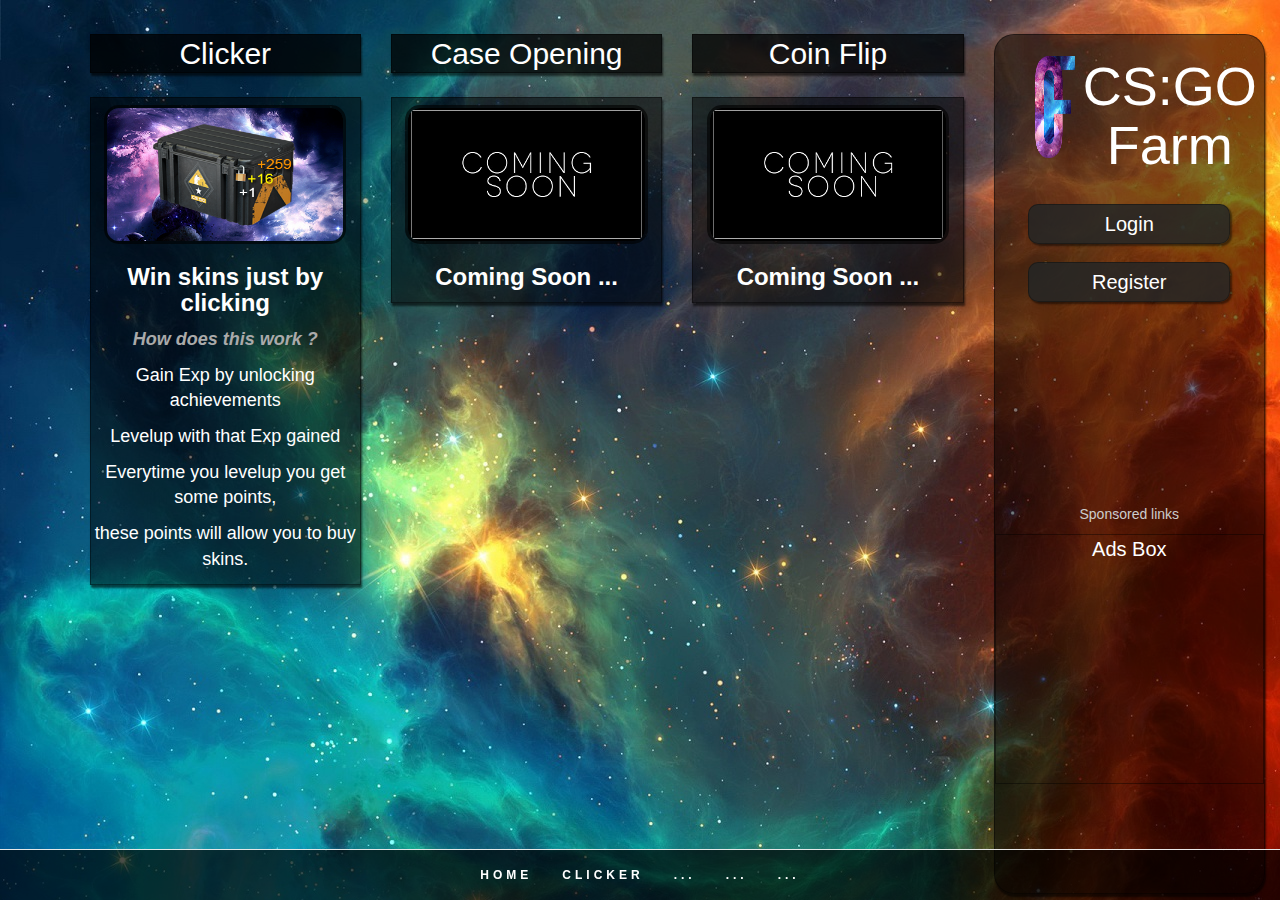
<file: index.html>
<!DOCTYPE html>
<html>
    <head>
        <meta charset="utf-8" />
            <title>CS:GO Farm</title>
        <meta name="viewport" content="width=device-width, initial-scale=1">
            <link rel="stylesheet" href="https://maxcdn.bootstrapcdn.com/bootstrap/3.3.7/css/bootstrap.min.css">
            <link rel="stylesheet" href="CSS/styleHome.css" />
    <script src="https://ajax.googleapis.com/ajax/libs/jquery/3.2.1/jquery.min.js"></script>
    <script src="https://maxcdn.bootstrapcdn.com/bootstrap/3.3.7/js/bootstrap.min.js"></script>
    <script src="JS/main.js"></script>
    </head>
    <body>

        <div class="container-fluid noSelect noCursor iCenter">
            <div class="row">

                <div id="clickerSpotInfo" class="col-md-6 col-lg-3">

                    <h1>Clicker</h1>
                    <div class="clickerSpotContent col-md-12 col-lg-12">
                        <img class="clickerImg" src="CSS/IMGS/csgoClickerMiniature.png" alt="Screenshot of the clicker game"/>
                        <div class="clickerSpotText">
                            <h3><strong>Win skins just by clicking</strong></h3>
                            <p style="color: #aaa;"><strong><em>How does this work ?</em></strong></p>
                            <p>Gain Exp by unlocking achievements</p>
                            <p>Levelup with that Exp gained</p>
                            <p>Everytime you levelup you get some points,</p>
                            <p>these points will allow you to buy skins.</p>
                        </div>
                    </div>

                </div>
                <div id="caseSpotInfo" class="col-md-6 col-lg-3">

                    <h1>Case Opening</h1>
                    <div class="caseSpotContent col-md-12 col-lg-12">
                        <img class="caseImg" src="CSS/IMGS/comingSoon.jpg" alt="caseImg">
                            <h3><strong>Coming Soon ...</strong></h3>
                            <p></p>
                            <p></p>
                            <p></p>
                            <p></p>
                            <p></p>
                    </div>

                </div>
                <div id="coinflipSpotInfo" class="col-md-6 col-lg-3">

                    <h1>Coin Flip</h1>
                    <div class="coinflipSpotContent col-md-12 col-lg-12">
                        <img class="coinflipImg" src="CSS/IMGS/comingSoon.jpg" alt="conflipImg">
                            <h3><strong>Coming Soon ...</strong></h3>
                            <p></p>
                            <p></p>
                            <p></p>
                            <p></p>
                            <p></p>
                    </div>
                </div>
                <div id="userSpot" class="col-md-6 col-lg-3">

                    <div class="userSpotContent col-md-12 col-lg-12">
                        <img class="logoImg" src="CSS/IMGS/logo3.png" alt="logoCsgoFarm"/>
                        <h1 class="titleSite" style="font-size: 54px;">CS:GO Farm</h1>
                        <a href="login.html"><button class="loginBtn" type="button">Login</button></a>
                        <a href="register.html"><button class="registerBtn" type="button">Register</button></a>
                    <!--<div class="iCenter">
                        <div class="valueBox">
                            <h1 style="padding: 0 0 7px 0;">Pseudo du joueur</h1>
                        </div>
                            <h5>(si connecté, sinon "Login et Logout")</h5>
                            <h2>Avatar du joueur</h2>
                                <div class="valueBox">
                                    <p><strong>Balance</strong></p>
                                    <input class="balanceBox" type="text" value="0" disabled>
                                </div>
                                <div class="valueBox">
                                    <p><strong>Trade link</strong></p>
                                    <input class="tradeLinkBox" type="text" value="" maxlength="100">
                                    <button class="saveTradeLinkBtn btn btn-success">Save</button>
                                </div>
                    </div>
                                <p>...</p>
                                <p>...</p>
                                <p>...</p>
                                <p>...</p>-->
                <div class="adSpotContainer">
                    <div class="adBox">
                        <p style="margin-top: 10px; color: #ccc; font-size: 14px">Sponsored links<p>
                    </div>
                            <div class="adSpot">
                                <p>Ads Box<p>
                            </div>
                </div>


        <footer class="text-center">
            <nav class="navbar navbar-default navbar-fixed-bottom">
                <div class="container">
                    <div class="navbar-header">
                        <button type="button" class="navbar-toggle" data-toggle="collapse" data-target="#myNavbar">
                             <span class="icon-bar"></span>
                             <span class="icon-bar"></span>
                             <span class="icon-bar"></span>
                        </button>
                    </div>
                    <div class="collapse navbar-collapse" id="myNavbar">
                        <ul class="nav navbar-nav">
                            <li><a href="index.html">Home</a></li>
                            <li><a href="clicker.html">Clicker</a></li>
                            <li><a href="#">...</a></li>
                            <li><a href="#">...</a></li>
                            <li><a href="#">...</a></li>
                        </ul>
                    </div>

                </div>

            </nav>

            <!-- <a href="#about">
                <span class="glyphicon glyphicon-chevron-up"></span>
            </a>
            <h5>© 2017 Udemy.com</h5> -->
        </footer>

    </body>
</html>
</file>
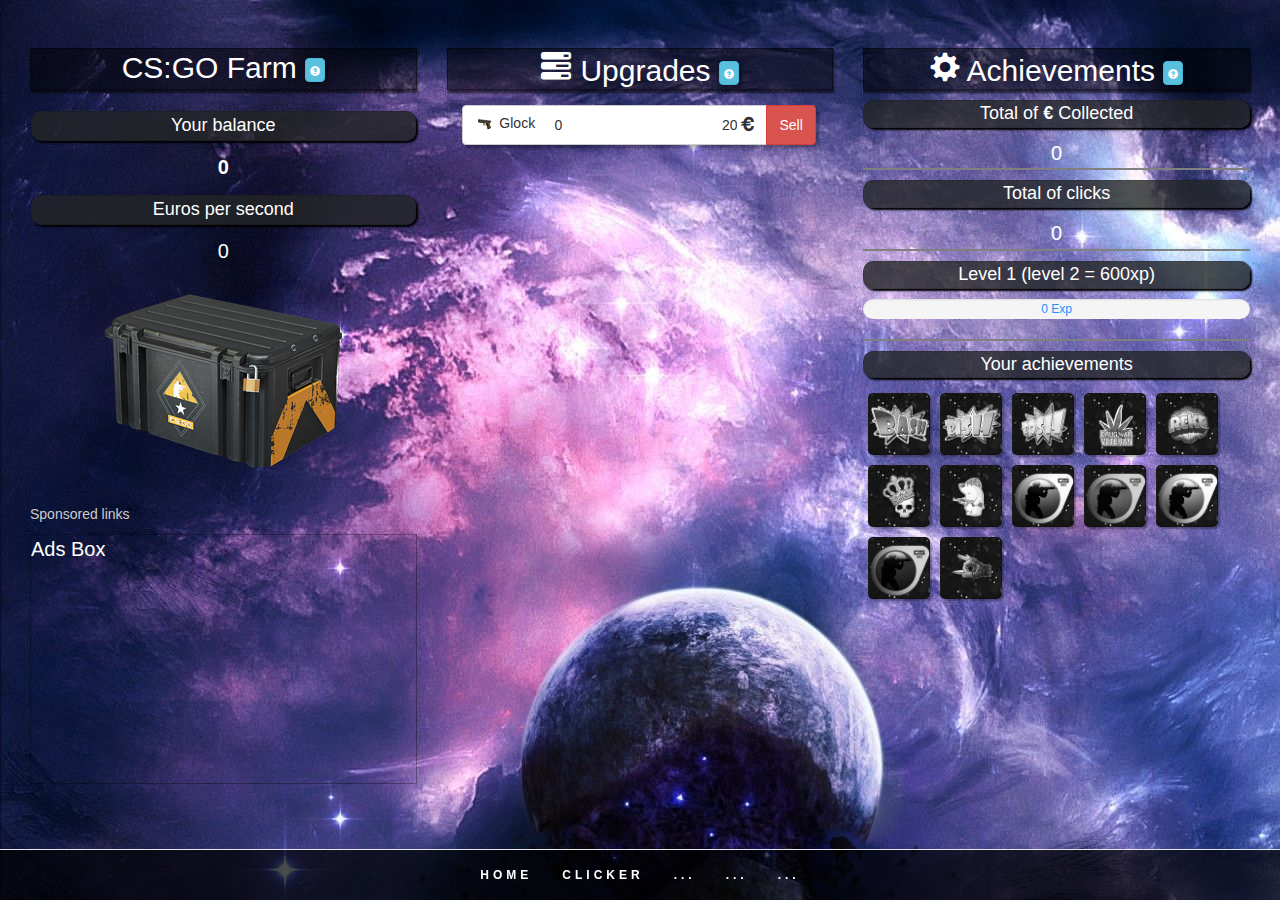
<file: clicker.html>
<!DOCTYPE html>
<html>
    <head>
        <meta charset="utf-8" />
            <title>CS:GO Farm</title>
        <meta name="viewport" content="width=device-width, initial-scale=1">
            <link rel="stylesheet" href="https://maxcdn.bootstrapcdn.com/bootstrap/3.3.7/css/bootstrap.min.css">
            <link rel="stylesheet" href="CSS/style.css" />
    <script src="https://ajax.googleapis.com/ajax/libs/jquery/3.2.1/jquery.min.js"></script>
    <script src="https://maxcdn.bootstrapcdn.com/bootstrap/3.3.7/js/bootstrap.min.js"></script>
    <script src="JS/script.js"></script>
    <script src="JS/animation.js"></script>
    </head>
    <body>

        <img class="randomPopBoost" src="CSS/IMGS/csgo/Other/1.6.ico" alt="c4-1.6" draggable="false">
        <div class="achievBanner achievement-banner">
            <div class="achievIconBanner achievement-icon">
                <span class="icon"><span class="icon-trophy"></span></span>
            </div>
            <div class="achievTextBanner achievement-text">
                <p class="achievement-notification">Achievement unlocked</p>
                <p class="achievement-name">25G &ndash; CSS Achievement Banner</p>
            </div>
        </div>
    <div class="container-fluid">
        <div class="row">
            <div class="col-sm-12 col-md-12">
                <div class="titleModals">
                <div id="myModalCase" class="modal fade" role="dialog">
                  <div class="modal-dialog modal-lg">

                    <!-- Modal content-->
                    <div class="modal-content">
                      <div class="modal-header">
                        <h2 class="modal-title">ABout CS:GO Farm</h2>
                      </div>
                      <div class="modal-body">
                        <p>Some text in the modal.</p>
                      </div>
                      <div class="modal-footer">
                          <button type="button" class="btn btn-default" data-dismiss="modal">Close</button>
                      </div>
                    </div>

                  </div>
                </div>
                <div id="myModalUpgrades" class="modal fade" role="dialog">
                  <div class="modal-dialog">

                    <!-- Modal content-->
                    <div class="modal-content">
                      <div class="modal-header">
                        <h2 class="modal-title">About Upgrades</h2>
                      </div>
                      <div class="modal-body">
                        <p><strong><u>About them:</u></strong></p>
                        <p>- Upgrades will help get more <span style="font-weight: bold;">€</span> per seconds et clicks.</p>
                        <p>- The limit for each upgrades is <span style="color: red;">15</span>.</p>
                        <p><strong><u>All Upgrades:</u></strong></p>
                        <p class="modalLeft"><u>Pistols:</u></p>
                        <p class="modalLeft">- Glock (<span style="color: #32CD32;">+1</span>/s and <span style="color: #32CD32;">+1</span>/click)</p>
                        <p class="modalLeft">- Usp-S (<span style="color: #32CD32;">+1</span>/s and <span style="color: #32CD32;">+2</span>/click)</p>
                        <p class="modalLeft">- P250 (<span style="color: #32CD32;">+1</span>/s and <span style="color: #32CD32;">+3</span>/click)</p>
                        <p class="modalLeft">- Desert-Eagle (<span style="color: #32CD32;">+1</span>/s and <span style="color: #32CD32;">+4</span>/click)</p>
                        <p class="modalLeft">- Tec-9 (<span style="color: #32CD32;">+1</span>/s and <span style="color: #32CD32;">+5</span>/click)</p>
                        <p class="modalLeft">- Five-Seven (<span style="color: #32CD32;">+1</span>/s and <span style="color: #32CD32;">+6</span>/click)</p>
                        <p><u>Assaults:</u><p>
                        <p>- Famas (<span style="color: #32CD32;">+3</span>/s and <span style="color: #32CD32;">+12</span>/click)</p>
                        <p>- Galil (<span style="color: #32CD32;">+3</span>/s and <span style="color: #32CD32;">+14</span>/click)</p>
                        <p>- M4A1-S (<span style="color: #32CD32;">+3</span>/s and <span style="color: #32CD32;">+16</span>/click)</p>
                        <p>- Scout (<span style="color: #32CD32;">+3</span>/s and <span style="color: #32CD32;">+18</span>/click)</p>
                        <p>- Ak-47 (<span style="color: #32CD32;">+3</span>/s and <span style="color: #32CD32;">+20</span>/click)</p>
                        <p>- AWP (<span style="color: #32CD32;">+3</span>/s and <span style="color: #32CD32;">+22</span>/click)</p>
                     </div>
                      <div class="modal-footer">
                        <button type="button" class="btn btn-default" data-dismiss="modal">Close</button>
                      </div>
                    </div>

                  </div>
                </div>
                <div id="myModalAchievements" class="modal fade" role="dialog">
                  <div class="modal-dialog modal-lg">

                    <!-- Modal content-->
                    <div class="modal-content">
                      <div class="modal-header">
                        <h2 class="modal-title">About Achievements</h2>
                      </div>
                      <div class="modal-body">
                        <p>Some text in the modal.</p>
                      </div>
                      <div class="modal-footer">
                        <button type="button" class="btn btn-default" data-dismiss="modal">Close</button>
                      </div>
                    </div>

                  </div>
                </div>
                <div id="myModalAntiAfk" class="modal fade" role="dialog" data-backdrop="static" data-keyboard="false">
                  <div class="modal-dialog modal-sm">

                    <!-- Modal content-->
                    <div class="modal-content">
                      <div class="modal-header">
                        <h2 class="modal-title">Are you still here ?</h2>
                      </div>
                      <div class="modal-body">
                        <p><strong>Why is this here ?</strong></p>
                        <p>This is for avoiding scripts more commonly named as cheats.</p>
                        <p>Not 100% efficient but still is quite efficient.</p>
                      </div>
                      <div class="modal-footer">
                        <button type="button" class="btn btn-default" data-dismiss="modal">Close</button>
                      </div>
                    </div>

                  </div>
                </div>
            </div>
            <div id="myModalAchivementsPop1" class="modal fade" role="dialog">
              <div class="modal-dialog modal-sm">

                <!-- Modal content-->
                <div class="modal-content">
                  <div class="modal-header">
                      <button type="button" class="close" data-dismiss="modal"><span style="color: red;">x</span></button>
                    <h2 class="modal-title">L'achievement gagné</h2>
                  </div>
                  <div class="modal-body">
                    <p>Some text in the modal.</p>
                  </div>
                  <div class="modal-footer">
                    <p style="font-size: 14px;">"Petite Phrase sympas"<p>
                  </div>
                </div>

              </div>
            </div>
        <div class="container-fluid noSelect noCursor iCenter">
            <div class="row">

                <div id="caseSpot" class="col-sm-12 col-md-6 col-lg-4">

                    <h1>CS:GO Farm <button type="button" class="btn btn-info infoBtnUpg" data-toggle="modal" data-target="#myModalCase"><span class="glyphicon glyphicon-question-sign infoIcon"></span></buttons></h1>
                        <div class="caseNumberSpot">
                            <h4 class="yourBalance">Your balance</h4>
                            <input class="caseNumber" type="text" disabled value="0">
                        </div>
                        <div class="casePerSecSpot">
                            <h4 class="yourBalanceSec">Euros per second</h4>
                            <input class="casePerSec" type="text" disabled value="0">
                        </div>
                        <!-- <div class="casePerClickSpot">
                            <h4 class="yourBalanceClick">Euros per click</h4>
                            <input class="casePerClick" type="text" disabled value="1">
                        </div>-->
                        <div id='org_div1'>
                            <img id="caseCsgoImgId" class="caseCsgoImg" src="CSS/IMGS/caseCsgo3.png" draggable="false">
                        </div>
                        <h4 class="fadingEuroOne fadingEuro"></h4>
                        <h4 class="fadingEuroTwo fadingEuro"></h4>
                        <h4 class="fadingEuroThree fadingEuro"></h4>
                        <h4 class="fadingEuroFour fadingEuro"></h4>
                        <h4 class="fadingEuroFive fadingEuro"></h4>
                        <h4 class="fadingEuroSix fadingEuro"></h4>
                        <h4 class="fadingEuroSeven fadingEuro"></h4>
                        <h4 class="fadingEuroEight fadingEuro"></h4>
                        <h4 class="fadingEuroNine fadingEuro"></h4>
                        <h4 class="fadingEuroTen fadingEuro"></h4>
                        <h4 class="fadingEuroOneOne fadingEuro"></h4>
                        <h4 class="fadingEuroOneTwo fadingEuro"></h4>
                        <h4 class="fadingEuroOneThree fadingEuro"></h4>
                        <h4 class="fadingEuroOneFour fadingEuro"></h4>

                        <p style="margin-top: 10px; color: #ccc; font-size: 14px">Sponsored links<p>
                        <div class="adSpot">
                            <p>Ads Box<p>
                        </div>

                    <!-- <img class="glowingCircle" src="CSS/IMGS/caseCsgo3.png" draggable="false"> -->
                </div>

                <div id="upgradeSpot" class="col-md-6 col-lg-4">

                    <h1><span class="glyphicon glyphicon-tasks"></span> Upgrades <button type="button" class="btn btn-info infoBtnUpg" data-toggle="modal" data-target="#myModalUpgrades"><span class="glyphicon glyphicon-question-sign infoIcon"></span></buttons></h1>
                        <!--<div class="moreUpgBtn">
                            <div class="glockMoreUpg">
                                <button type="button" class="damageBtn btn btn-basic" data-toggle="popover" title="COST" data-content="500000€" data-trigger="focus">Damage+</button>
                                <button type="button" class="recoilBtn btn btn-basic" data-toggle="popover" title="COST" data-content="1000000€" data-trigger="focus">Recoil+</button>
                                <button type="button" class="accuracyBtn btn btn-basic">Accuracy+</button>
                                <button type="button" class="statstrakBtn btn btn-basic">Statstrak</button>
                            </div>
                        </div>-->
                        <div class="btnUpgs">
                    <div class="groupBtn">

                        <div class="btn-group btnGroup" role="group">
                    <button type="button" class="btn btn-default glockBtn btnUpg"><span><img class="upgIcon" src="CSS/IMGS/csgo/Weapons/G-18/Glock-18.ico"> Glock</span>
                        <input class="clickerUpgInpt1" type="text" disabled value="0" max="15"><div class="floatRight"><input class="clickerUpgInpt2" type="text" disabled value="20"><span class="glyphicon glyphicon-euro" style="font-weight: bold;"></span></div></button>
                        <button type="button" class="btn btn-danger sell sellGlock">Sell</button>
                    </div>

                        <div class="btn-group btnGroup" role="group">
                    <button type="button" class="btn btn-default uspBtn btnUpg"><span><img class="upgIcon" src="CSS/IMGS/csgo/Weapons/Usp/USP-S.ico"> Usp-s</span>
                        <input class="clickerUpgInpt1" type="text" disabled value="0" max="15"><div class="floatRight"><input class="clickerUpgInpt2" type="text" disabled value="30"><span class="glyphicon glyphicon-euro" style="font-weight: bold;"></span></div></button>
                        <button type="button" class="btn btn-danger sell sellUsp">Sell</button>
                    </div>

                        <div class="btn-group btnGroup" role="group">
                    <button type="button" class="btn btn-default p250Btn btnUpg"><span><img class="upgIcon" src="CSS/IMGS/csgo/Weapons/P250/p250.ico"> P250</span>
                        <input class="clickerUpgInpt1" type="text" disabled value="0" max="15"><div class="floatRight"><input class="clickerUpgInpt2" type="text" disabled value="45"><span class="glyphicon glyphicon-euro" style="font-weight: bold;"></span></div></button>
                        <button type="button" class="btn btn-danger sell sellP250">Sell</button>
                    </div>

                        <div class="btn-group btnGroup" role="group">
                    <button type="button" class="btn btn-default deagBtn btnUpg"><span><img class="upgIcon" src="CSS/IMGS/csgo/Weapons/Desert_Eagle/Desert_Eagle.ico"> Deagle</span>
                        <input class="clickerUpgInpt1" type="text" disabled value="0" max="15"><div class="floatRight"><input class="clickerUpgInpt2" type="text" disabled value="68"><span class="glyphicon glyphicon-euro" style="font-weight: bold"></span></div></button>
                        <button type="button" class="btn btn-danger sell sellDeag">Sell</button>
                    </div>

                        <div class="btn-group btnGroup" role="group">
                    <button class="btn btn-default tec9Btn btnUpg"><span><img class="upgIcon" src="CSS/IMGS/csgo/Weapons/Tec-9/Tec-9.ico"> Tec-9</span>
                        <input type="button" class="clickerUpgInpt1" type="text" disabled value="0" max="15"><div class="floatRight"><input class="clickerUpgInpt2" type="text" disabled value="102"><span class="glyphicon glyphicon-euro" style="font-weight: bold"></span></div></button>
                        <button class="btn btn-danger sell sellTec9">Sell</button>
                    </div>

                        <div class="btn-group btnGroup" role="group">
                    <button class="btn btn-default fiveBtn btnUpg"><span><img class="upgIcon" src="CSS/IMGS/csgo/Weapons/Five-Seven/Five-SeveN.ico"> Five</span>
                        <input type="button" class="clickerUpgInpt1" type="text" disabled value="0" max="15"><div class="floatRight"><input class="clickerUpgInpt2" type="text" disabled value="153"><span class="glyphicon glyphicon-euro" style="font-weight: bold"></span></div></button>
                        <button class="btn btn-danger sell sellFive">Sell</button>
                    </div>

                        <div class="btn-group btnGroup" role="group">
                    <button class="btn btn-default famasBtn btnUpg"><span><img class="upgIcon" src="CSS/IMGS/csgo/Weapons/TheRest/s555fn.ico"> Famas</span>
                        <input type="button" class="clickerUpgInpt1" type="text" disabled value="0" max="10"><div class="floatRight"><input class="clickerUpgInpt2" type="text" disabled value="306"><span class="glyphicon glyphicon-euro" style="font-weight: bold"></span></div></button>
                        <button class="btn btn-danger sell sellFamas">Sell</button>
                    </div>

                        <div class="btn-group btnGroup" role="group">
                    <button class="btn btn-default galilBtn btnUpg"><span><img class="upgIcon" src="CSS/IMGS/csgo/Weapons/TheRest/s650fn.ico"> Galil</span>
                        <input type="button" class="clickerUpgInpt1" type="text" disabled value="0" max="10"><div class="floatRight"><input class="clickerUpgInpt2" type="text" disabled value="459"><span class="glyphicon glyphicon-euro" style="font-weight: bold"></span></div></button>
                        <button class="btn btn-danger sell sellGalil">Sell</button>
                    </div>

                        <div class="btn-group btnGroup" role="group">
                    <button class="btn btn-default m4Btn btnUpg"><span><img class="upgIcon" src="CSS/IMGS/csgo/Weapons/M4A1-S/M4A1-S.ico"> M4A1-S</span>
                        <input type="button" class="clickerUpgInpt1" type="text" disabled value="0" max="10"><div class="floatRight"><input class="clickerUpgInpt2" type="text" disabled value="689"><span class="glyphicon glyphicon-euro" style="font-weight: bold"></span></div></button>
                        <button class="btn btn-danger sell sellM4">Sell</button>
                    </div>

                        <div class="btn-group btnGroup" role="group">
                    <button class="btn btn-default scoutBtn btnUpg"><span><img class="upgIcon" src="CSS/IMGS/csgo/Weapons/TheRest/s200.ico"> Scout</span>
                        <input type="button" class="clickerUpgInpt1" type="text" disabled value="0" max="10"><div class="floatRight"><input class="clickerUpgInpt2" type="text" disabled value="1034"><span class="glyphicon glyphicon-euro" style="font-weight: bold"></span></div></button>
                        <button class="btn btn-danger sell sellScout">Sell</button>
                    </div>

                        <div class="btn-group btnGroup" role="group">
                    <button class="btn btn-default akBtn btnUpg"><span><img class="upgIcon" src="CSS/IMGS/csgo/Weapons/Ak/Ak_Cartel.ico"> Ak-47</span>
                        <input type="button" class="clickerUpgInpt1" type="text" disabled value="0" max="10"><div class="floatRight"><input class="clickerUpgInpt2" type="text" disabled value="1551"><span class="glyphicon glyphicon-euro" style="font-weight: bold"></span></div></button>
                        <button class="btn btn-danger sell sellAk">Sell</button>
                    </div>

                        <div class="btn-group btnGroup" role="group">
                    <button class="btn btn-default awpBtn btnUpg"><span><img class="upgIcon" src="CSS/IMGS/csgo/Weapons/Awp/Awp.ico"> AWP</span>
                            <input type="button" class="clickerUpgInpt1" type="text" disabled value="0" max="10"><div class="floatRight"><input class="clickerUpgInpt2" type="text" disabled value="2327"><span class="glyphicon glyphicon-euro" style="font-weight: bold"></span></div></button>
                            <button class="btn btn-danger sell sellAwp">Sell</button>
                        </div>
                    </div>
                </div>
            </div>

                <div id="achievementSpot" class="col-md-12 col-lg-4">

                    <h1><span class="glyphicon glyphicon-cog"></span> Achievements <button type="button" class="btn btn-info infoBtnUpg" data-toggle="modal" data-target="#myModalAchievements"><span class="glyphicon glyphicon-question-sign infoIcon"></span></buttons></h1>
                        <h4 class="yourTotal">Total of <span style="font-weight: bold;">€</span> Collected</h4>
                            <input class="euroTotal" type="text" disabled value="0">
                        <div class="divider"></div>
                            <h4 class="yourClicks">Total of clicks</h4>
                                <input class="clickTotal" type="text" disabled value="0">
                        <div class="divider"></div>
                            <h4 class="yourLevel">Level 1 (level 2 = 600xp)</h4>
                        <div class="progress">
                            <div class="progress-bar progressBar" id="progress-bar" role="progressbar" aria-valuenow="0" aria-valuemin="0" aria-valuemax="100" style="width: 0%;">
                                <span class="progressBarText" style="color: #1E90FF;">0/600 Exp</span>
                            </div>
                        </div>
                        <div class="divider"></div>
                        <h4 class="yourAchievements">Your achievements</h4>
                            <div class="iconAchievNo noBash mod-tooltip"><a data-toggle="tooltip" title="Locked"><img class="achievIcon" src="CSS/IMGS/csgo/Stickers/Bash.ico" draggable="false"></a></div>
                            <div class="iconAchiev bash mod-tooltip"><a data-toggle="tooltip" title="Gained 1 000€"><img class="achievIcon" src="CSS/IMGS/csgo/Stickers/Bash.ico" draggable="false"></a></div>
                            <div class="iconAchievNo noBish mod-tooltip"><a data-toggle="tooltip" title="Locked"><img class="achievIcon" src="CSS/IMGS/csgo/Stickers/Bish.ico" draggable="false"></a></div>
                            <div class="iconAchiev bish mod-tooltip"><a data-toggle="tooltip" title="Gained 10 000€"><img class="achievIcon" src="CSS/IMGS/csgo/Stickers/Bish.ico" draggable="false"></a></div>
                            <div class="iconAchievNo noBosh mod-tooltip"><a data-toggle="tooltip" title="Locked"><img class="achievIcon" src="CSS/IMGS/csgo/Stickers/Bosh.ico" draggable="false"></a></div>
                            <div class="iconAchiev bosh mod-tooltip"><a data-toggle="tooltip" title="Gained 100 000€"><img class="achievIcon" src="CSS/IMGS/csgo/Stickers/Bosh.ico" draggable="false"></a></div>
                            <div class="iconAchievNo noDrug mod-tooltip"><a data-toggle="tooltip" title="Locked"><img class="achievIcon" src="CSS/IMGS/csgo/Stickers/Drug.ico" draggable="false"></a></div>
                            <div class="iconAchiev drug mod-tooltip"><a data-toggle="tooltip" title="Gained 250 000€"><img class="achievIcon" src="CSS/IMGS/csgo/Stickers/Drug.ico" draggable="false"></a></div>
                            <div class="iconAchievNo noRekt mod-tooltip"><a data-toggle="tooltip" title="Locked"><img class="achievIcon" src="CSS/IMGS/csgo/Stickers/Rekt.ico" draggable="false"></a></div>
                            <div class="iconAchiev rekt mod-tooltip"><a data-toggle="tooltip" title="Gained 500 000€"><img class="achievIcon" src="CSS/IMGS/csgo/Stickers/Rekt.ico" draggable="false"></a></div>
                            <div class="iconAchievNo noSkull mod-tooltip"><a data-toggle="tooltip" title="Locked"><img class="achievIcon" src="CSS/IMGS/csgo/Stickers/Skull.ico" draggable="false"></a></div>
                            <div class="iconAchiev skull mod-tooltip"><a data-toggle="tooltip" title="Gained 1 000 000€"><img class="achievIcon" src="CSS/IMGS/csgo/Stickers/Skull.ico" draggable="false"></a></div>
                            <div class="iconAchievNo noNulu mod-tooltip"><a data-toggle="tooltip" title="Locked"><img class="achievIcon" src="CSS/IMGS/csgo/Stickers/Nulu.ico" draggable="false"></a></div>
                            <div class="iconAchiev nulu mod-tooltip"><a data-toggle="tooltip" title="10 clicks"><img class="achievIcon" src="CSS/IMGS/csgo/Stickers/Nulu.ico" draggable="false"></a></div>
                            <div class="iconAchievNo noCsgo mod-tooltip"><a data-toggle="tooltip" title="Locked"><img class="achievIcon" src="CSS/IMGS/csgo/Other/CSGO_.ico" draggable="false"></a></div>
                            <div class="iconAchiev csgo mod-tooltip"><a data-toggle="tooltip" title="500 clicks"><img class="achievIcon" src="CSS/IMGS/csgo/Other/CSGO_.ico" draggable="false"></a></div>
                            <div class="iconAchievNo noCsgoBlue mod-tooltip"><a data-toggle="tooltip" title="Locked"><img class="achievIcon" src="CSS/IMGS/csgo/Other/CSGO_Blue.ico" draggable="false"></a></div>
                            <div class="iconAchiev csgoBlue mod-tooltip"><a data-toggle="tooltip" title="1000 clicks"><img class="achievIcon" src="CSS/IMGS/csgo/Other/CSGO_Blue.ico" draggable="false"></a></div>
                            <div class="iconAchievNo noCsgoGreen mod-tooltip"><a data-toggle="tooltip" title="Locked"><img class="achievIcon" src="CSS/IMGS/csgo/Other/CSGO_Green.ico" draggable="false"></a></div>
                            <div class="iconAchiev csgoGreen mod-tooltip"><a data-toggle="tooltip" title="2500 clicks"><img class="achievIcon" src="CSS/IMGS/csgo/Other/CSGO_Green.ico" draggable="false"></a></div>
                            <div class="iconAchievNo noCsgoRed mod-tooltip"><a data-toggle="tooltip" title="Locked"><img class="achievIcon" src="CSS/IMGS/csgo/Other/CSGO_RED.ico" draggable="false"></a></div>
                            <div class="iconAchiev csgoRed mod-tooltip"><a data-toggle="tooltip" title="5000 clicks"><img class="achievIcon" src="CSS/IMGS/csgo/Other/CSGO_RED.ico" draggable="false"></a></div>
                            <div class="iconAchievNo noFlick mod-tooltip"><a data-toggle="tooltip" title="Locked"><img class="achievIcon" src="CSS/IMGS/csgo/Stickers/Flick.ico" draggable="false"></a></div>
                            <div class="iconAchiev flick mod-tooltip"><a data-toggle="tooltip" title="10 000 clicks"><img class="achievIcon" src="CSS/IMGS/csgo/Stickers/Flick.ico" draggable="false"></a></div>
                        </div>
                    </div>
                </div>

        <footer class="text-center">
            <nav class="navbar navbar-default navbar-fixed-bottom">
                <div class="container">
                    <div class="navbar-header">
                        <button type="button" class="navbar-toggle" data-toggle="collapse" data-target="#myNavbar">
                             <span class="icon-bar"></span>
                             <span class="icon-bar"></span>
                             <span class="icon-bar"></span>
                        </button>
                    </div>
                    <div class="collapse navbar-collapse" id="myNavbar">
                        <ul class="nav navbar-nav">
                            <li><a href="index.html">Home</a></li>
                            <li><a href="clicker.html">Clicker</a></li>
                            <li><a href="#">...</a></li>
                            <li><a href="#">...</a></li>
                            <li><a href="#">...</a></li>
                        </ul>
                    </div>

                </div>

            </nav>

            <!-- <a href="#about">
                <span class="glyphicon glyphicon-chevron-up"></span>
            </a>
            <h5>© 2017 Udemy.com</h5> -->
        </footer>

    </body>
</html>
</file>
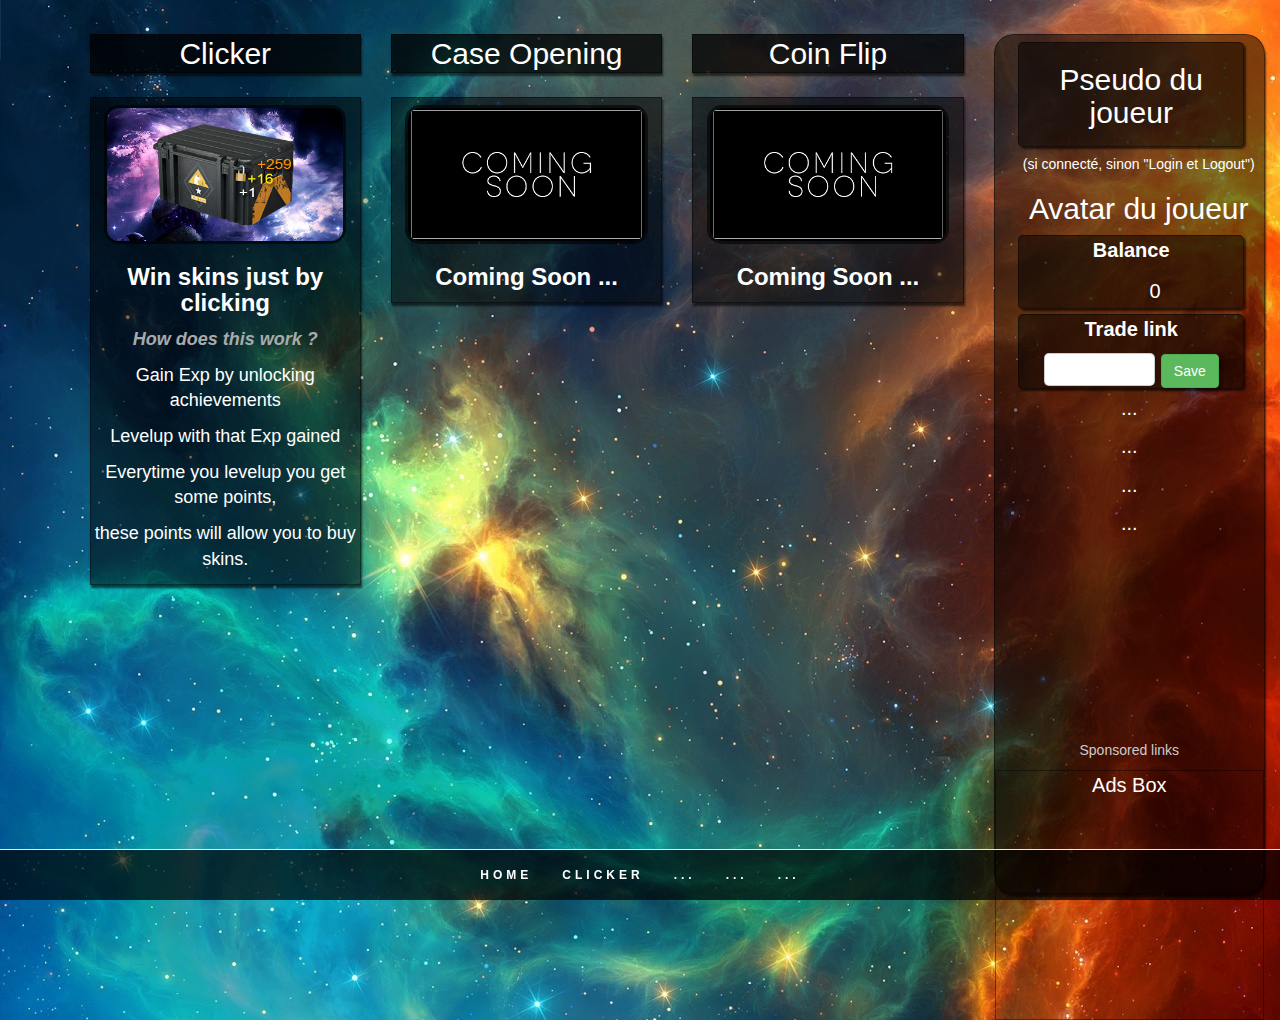
<file: member.html>
<!DOCTYPE html>
<html>
    <head>
        <meta charset="utf-8" />
            <title>CS:GO Farm</title>
        <meta name="viewport" content="width=device-width, initial-scale=1">
            <link rel="stylesheet" href="https://maxcdn.bootstrapcdn.com/bootstrap/3.3.7/css/bootstrap.min.css">
            <link rel="stylesheet" href="CSS/styleHome.css" />
    <script src="https://ajax.googleapis.com/ajax/libs/jquery/3.2.1/jquery.min.js"></script>
    <script src="https://maxcdn.bootstrapcdn.com/bootstrap/3.3.7/js/bootstrap.min.js"></script>
    <script src="JS/main.js"></script>
    </head>
    <body>

        <div class="container-fluid noSelect noCursor iCenter">
            <div class="row">

                <div id="clickerSpotInfo" class="col-md-6 col-lg-3">

                    <h1>Clicker</h1>
                    <div class="clickerSpotContent col-md-12 col-lg-12">
                        <img class="clickerImg" src="CSS/IMGS/csgoClickerMiniature.png" alt="Screenshot of the clicker game"/>
                        <div class="clickerSpotText">
                            <h3><strong>Win skins just by clicking</strong></h3>
                            <p style="color: #aaa;"><strong><em>How does this work ?</em></strong></p>
                            <p>Gain Exp by unlocking achievements</p>
                            <p>Levelup with that Exp gained</p>
                            <p>Everytime you levelup you get some points,</p>
                            <p>these points will allow you to buy skins.</p>
                        </div>
                    </div>

                </div>
                <div id="caseSpotInfo" class="col-md-6 col-lg-3">

                    <h1>Case Opening</h1>
                    <div class="caseSpotContent col-md-12 col-lg-12">
                        <img class="caseImg" src="CSS/IMGS/comingSoon.jpg" alt="caseImg">
                            <h3><strong>Coming Soon ...</strong></h3>
                            <p></p>
                            <p></p>
                            <p></p>
                            <p></p>
                            <p></p>
                    </div>

                </div>
                <div id="coinflipSpotInfo" class="col-md-6 col-lg-3">

                    <h1>Coin Flip</h1>
                    <div class="coinflipSpotContent col-md-12 col-lg-12">
                        <img class="coinflipImg" src="CSS/IMGS/comingSoon.jpg" alt="conflipImg">
                            <h3><strong>Coming Soon ...</strong></h3>
                            <p></p>
                            <p></p>
                            <p></p>
                            <p></p>
                            <p></p>
                    </div>
                </div>
                <div id="userSpot" class="col-md-6 col-lg-3">

                    <div class="userSpotContent col-md-12 col-lg-12">
                        <!--<img class="logoImg" src="CSS/IMGS/logo3.png" alt="logoCsgoFarm"/>
                        <h1 class="titleSite" style="font-size: 54px;">CS:GO Farm</h1>
                        <a href="login.html"><button class="loginBtn" type="button">Login</button></a>
                        <a href="register.html"><button class="registerBtn" type="button">Register</button></a>-->
                    <div class="iCenter">
                        <div class="valueBox">
                            <h1 style="padding: 0 0 7px 0;">Pseudo du joueur</h1>
                        </div>
                            <h5>(si connecté, sinon "Login et Logout")</h5>
                            <h2>Avatar du joueur</h2>
                                <div class="valueBox">
                                    <p><strong>Balance</strong></p>
                                    <input class="balanceBox" type="text" value="0" disabled>
                                </div>
                                <div class="valueBox">
                                    <p><strong>Trade link</strong></p>
                                    <input class="tradeLinkBox" type="text" value="" maxlength="100">
                                    <button class="saveTradeLinkBtn btn btn-success">Save</button>
                                </div>
                    </div>
                                <p>...</p>
                                <p>...</p>
                                <p>...</p>
                                <p>...</p>
                <div class="adSpotContainer">
                    <div class="adBox">
                        <p style="margin-top: 10px; color: #ccc; font-size: 14px">Sponsored links<p>
                    </div>
                            <div class="adSpot">
                                <p>Ads Box<p>
                            </div>
                </div>


        <footer class="text-center">
            <nav class="navbar navbar-default navbar-fixed-bottom">
                <div class="container">
                    <div class="navbar-header">
                        <button type="button" class="navbar-toggle" data-toggle="collapse" data-target="#myNavbar">
                             <span class="icon-bar"></span>
                             <span class="icon-bar"></span>
                             <span class="icon-bar"></span>
                        </button>
                    </div>
                    <div class="collapse navbar-collapse" id="myNavbar">
                        <ul class="nav navbar-nav">
                            <li><a href="index.html">Home</a></li>
                            <li><a href="clicker.html">Clicker</a></li>
                            <li><a href="#">...</a></li>
                            <li><a href="#">...</a></li>
                            <li><a href="#">...</a></li>
                        </ul>
                    </div>

                </div>

            </nav>

            <!-- <a href="#about">
                <span class="glyphicon glyphicon-chevron-up"></span>
            </a>
            <h5>© 2017 Udemy.com</h5> -->
        </footer>

    </body>
</html>
</file>
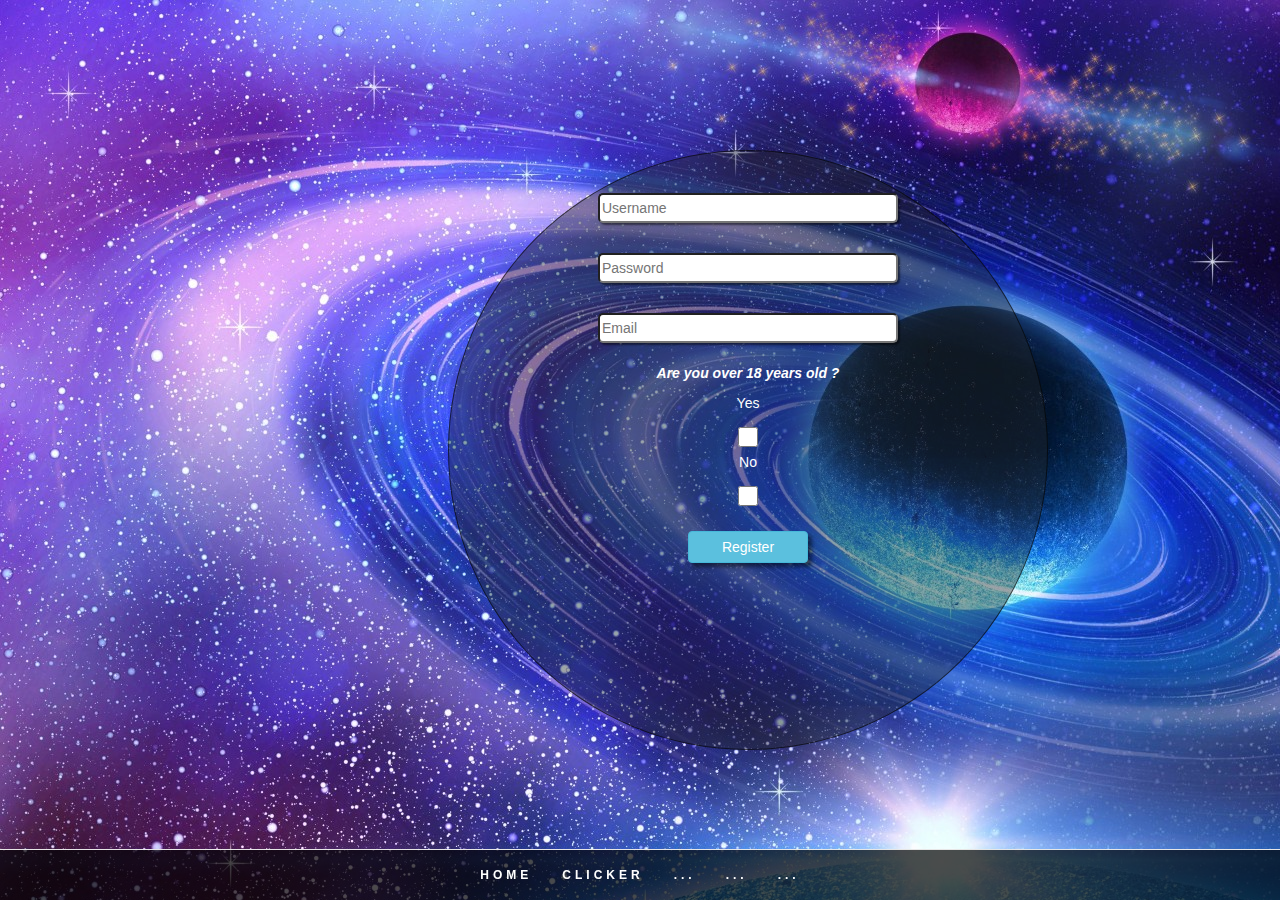
<file: register.html>
<!DOCTYPE html>
<html>
    <head>
        <meta charset="utf-8" />
            <title>CS:GO Farm</title>
        <meta name="viewport" content="width=device-width, initial-scale=1">
            <link rel="stylesheet" href="https://maxcdn.bootstrapcdn.com/bootstrap/3.3.7/css/bootstrap.min.css">
            <link rel="stylesheet" href="CSS/styleRegister.css" />
    <script src="https://ajax.googleapis.com/ajax/libs/jquery/3.2.1/jquery.min.js"></script>
    <script src="https://maxcdn.bootstrapcdn.com/bootstrap/3.3.7/js/bootstrap.min.js"></script>
    <script src="JS/scriptRegister.js"></script>
    </head>
<body>
    <div id="loginBox">
        <div class="iCenter">
                <input class="username" type="text" maxlength="50" placeholder="Username">
                <input type="text" maxlength="50" placeholder="Password"><br>
                <input type="text" maxlength="50" placeholder="Email"><br>
            <p style="color:#fff"><br/><strong><em>Are you over 18 years old ?</em></strong></p>
                <p style="color: white;">Yes</p>
                <input class="checkEighteenYes" type="checkbox" maxlength="50">
                <p style="color: white;">No</p>
                <input class="checkEighteenNo" type="checkbox" maxlength="50"><br>
            <button class="submitBtn btn btn-info" type="submit">Register</button>
        </div>   
    </div>
    <footer class="text-center">
            <nav class="navbar navbar-default navbar-fixed-bottom">
                <div class="container">
                    <div class="navbar-header">
                        <button type="button" class="navbar-toggle" data-toggle="collapse" data-target="#myNavbar">
                             <span class="icon-bar"></span>
                             <span class="icon-bar"></span>
                             <span class="icon-bar"></span>
                        </button>
                    </div>
                    <div class="collapse navbar-collapse" id="myNavbar">
                        <ul class="nav navbar-nav">
                            <li><a href="index.html">Home</a></li>
                            <li><a href="clicker.html">Clicker</a></li>
                            <li><a href="#">...</a></li>
                            <li><a href="#">...</a></li>
                            <li><a href="#">...</a></li>
                        </ul>
                    </div>

                </div>

            </nav>

        </footer>
</body>
</html>
</file>
<file: CSS/styleHome.css>
/* GENERAL */
body
{
    background: url("IMGS/progressBarImg2.jpg");
    /*font-style:*/
    font-size: 20px;
    color: white;
}
#org_div1
{
    height: auto;
    z-index: 1;
    text-align: center;
}
.iCenter
{
    width: 100%;
    padding-left: 7%;
}
div .row
{
    margin-top: 14px;
}
.noSelect
{
    -webkit-touch-callout: none;
    -webkit-user-select: none;
    -webkit-user-drag: none;
    -khtml-user-select: none;
    -moz-user-select: none;
    -ms-user-select: none;
    user-select: none;
}
.noCursor
{
    cursor: default;
}
@-webkit-keyframes rotate {
  from {
    -webkit-transform: rotate(0deg);
  }
  to {
    -webkit-transform: rotate(360deg);
  }
}
.floatRight
{
    float: right;
}
.floatLeft
{
    float: left;
}
.infoBtnUpg
{
    padding: 1px 4px 1px 4px;
}
.infoIcon
{
    font-size: 10px;
}
h1
{
    font-size: 30px;
    font-style: bold;
}
button
{
    box-shadow: 3px 3px 3px rgba(0, 0, 0, 0.3);
}
.clickerUpgInpt1:hover, .clickerUpgInpt2:hover
{
    cursor: pointer;
}
.modalLeft
{
    text-align: left;
}
.modalRight
{
    text-align: right;
}
.titleModals .modal-content
{
    background: url("IMGS/popUpBackground3.jpg");
    /*z-index: 1;
    position:absolute;
    border: 1px solid rgba(0, 0, 0, 0.8);
    border-radius: 10px;
    box-shadow: 5px 5px 5px black;
    background: url("IMGS/popUpBackgroundResized.jpg");
    text-align: center;
    width: 1280px;
    height: 750px;
    margin-left: 315px;
    margin-top: 85px;*/
}
#myModalAchivementsPop1 .modal-content
{
    background: url("IMGS/achievementBackground.jpg")
}
::-webkit-scrollbar {
    width: 0px;
}
/* FOOTER */

.navbar
{
    background: rgba(0,0,0, 0.7);
    font-size: 12px;
    letter-spacing: 4px;
    text-transform: uppercase;
    font-weight: bold;
}
.navbar .navbar-nav
{
    display: inline-block;
    float: none;
    vertical-align: top;
}
.navbar .navbar-collapse
{
    text-align: center;
}
.navbar li a
{
    color: #fff !important;
}
.navbar-nav li a:hover, .navbar-nav li.active a
{
    color: black !important;
    background-color: #fff !important;
}
.navbar-default .navbar-toggle
{
    border-style: none;
}
.icon-bar
{
    background-color: #fff !important;
}
#clickerSpotInfo h1, #coinflipSpotInfo h1, #caseSpotInfo h1
{
    border: 1px solid rgba(0, 0, 0, 0.4);
    box-shadow: 1px 3px 2px rgba(0, 0, 0, 0.6);
    text-align: center;
    width: 100%;
    height: auto;
    padding: 2px 0px 2px 0px;
    background-color: rgba(0, 0, 0, 0.75);
}
#userSpot .userSpotContent
{
    border: 1px solid rgba(0, 0, 0, 0.4);
    box-shadow: 1px 3px 2px rgba(0, 0, 0, 0.6);
    text-align: center;
    width: 100%;
    padding: 2px 0px 2px 0px;
    background-color: rgba(0, 0, 0, 0.50);
    border-radius: 20px;
    height: 43em;
}
#userSpot .adSpot
{
    border: 1px solid rgba(0, 0, 0, 0.4);
    height: 250px;
    width: 100%;
}
#userSpot .adBox
{
    width: 100%;
    text-align: center;
}
#userSpot .adSpotContainer
{
    /*margin-top: 0%; If connected*/
    margin-top: 75%; /*If not connected*/
}
#userSpot
{
    margin-top: 20px;
}
.logoImg
{
    /*border: 2px solid rgba(0, 0, 0, 0.5);*/
    margin-top: 5px;
    width: 15% !important;
    height: 12% !important;
    float: left;
    margin-left: 15%;
    margin-top: 7%;
}
.loginBtn, .registerBtn
{
    width: 75%;
    height: 40px;
    margin-top: 18px;
    color: white;
    background: rgba(35, 38, 38, 0.85);
    border: 1px solid rgba(0, 0, 0, 0.3);
    box-shadow: 2px 2px 2px rgba(0, 0, 0, 0.5);
    border-radius: 10px;
}
.clickerSpotContent, .caseSpotContent, .coinflipSpotContent
{
    border: 1px solid rgba(0, 0, 0, 0.4);
    box-shadow: 1px 3px 2px rgba(0, 0, 0, 0.6);
    text-align: center;
    width: 100%;
    margin-top: 5%;
    padding: 2px 0px 2px 0px;
    background-color: rgba(0, 0, 0, 0.5);
}
.tradeLinkBox
{
    border: 1px solid rgba(0,0,0,0.2);
    box-shadow: 2px 2px 2px rgba(0, 0, 0, 0.0);
    border-radius: 5px;
    background: white;
    margin-bottom: 2px;
    width: 50%;
}
.balanceBox
{
    border: 1px solid rgba(0,0,0,0.0);
    box-shadow: 2px 2px 2px rgba(0, 0, 0, 0.0);
    border-radius: 5px;
    background: rgba(0,0,0,0.0);
    width: auto;
    text-align: center;
}
.valueBox
{
    border: 1px solid rgba(0,0,0,0.4);
    box-shadow: 2px 2px 2px rgba(0, 0, 0, 0.6);
    border-radius: 5px;
    background: rgba(0, 0, 0, 0.50);
    margin: 5px 5px;
    width: 90%;
}
#clickerSpotInfo .clickerSpotText
{
    margin-top: 10px;
}
#clickerSpotInfo .clickerSpotText p
{
    font-size: 18px;
}
.clickerImg, .caseImg, .coinflipImg
{
    border: 3px solid rgba(0, 0, 0, 0.6);
    border-radius: 15px;
    margin-top: 5px;
    width: 90% !important;
    height: 90% !important;
}
</file>
<file: CSS/style.css>
/* GENERAL */
body
{
    background: url("IMGS/progressBarImg3.jpg");
    /*font-style:*/
    font-size: 20px;
    color: white;
}
#org_div1
{
    height: auto;
    z-index: 1;
    text-align: center;
}
.iCenter
{
    margin: auto;
}
div .row
{
    margin-top: 14px;
}
.noSelect
{
    -webkit-touch-callout: none;
    -webkit-user-select: none;
    -webkit-user-drag: none;
    -khtml-user-select: none;
    -moz-user-select: none;
    -ms-user-select: none;
    user-select: none;
}
.noCursor
{
    cursor: default;
}
@-webkit-keyframes rotate {
  from {
    -webkit-transform: rotate(0deg);
  }
  to {
    -webkit-transform: rotate(360deg);
  }
}
.floatRight
{
    float: right;
}
.floatLeft
{
    float: left;
}
.infoBtnUpg
{
    padding: 1px 4px 1px 4px;
}
.infoIcon
{
    font-size: 10px;
}
h1
{
    font-size: 30px;
    font-style: bold;
}
button
{
    box-shadow: 3px 3px 3px rgba(0, 0, 0, 0.3);
}
.clickerUpgInpt1:hover, .clickerUpgInpt2:hover
{
    cursor: pointer;
}
.modalLeft
{
    text-align: left;
}
.modalRight
{
    text-align: right;
}
.titleModals .modal-content
{
    background: url("IMGS/popUpBackground3.jpg");
    /*z-index: 1;
    position:absolute;
    border: 1px solid rgba(0, 0, 0, 0.8);
    border-radius: 10px;
    box-shadow: 5px 5px 5px black;
    background: url("IMGS/popUpBackgroundResized.jpg");
    text-align: center;
    width: 1280px;
    height: 750px;
    margin-left: 315px;
    margin-top: 85px;*/
}
#myModalAchivementsPop1 .modal-content
{
    background: url("IMGS/achievementBackground.jpg")
}
::-webkit-scrollbar {
    width: 0px;
}
/* FOOTER */

.navbar
{
    background: rgba(0,0,0, 0.7);
    font-size: 12px;
    letter-spacing: 4px;
    text-transform: uppercase;
    font-weight: bold;
}
.navbar .navbar-nav
{
    display: inline-block;
    float: none;
    vertical-align: top;
}
.navbar .navbar-collapse
{
    text-align: center;
}
.navbar li a
{
    color: #fff !important;
}
.navbar-nav li a:hover, .navbar-nav li.active a
{
    color: black !important;
    background-color: #fff !important;
}
.navbar-default .navbar-toggle
{
    border-style: none;
}
.icon-bar
{
    background-color: #fff !important;
}

/*footer
{
    background: #333;
    padding: 20px 0 40px;
}
footer .glyphicon
{
    font-size:  25px;
    margin: 20px;
    color: #50C0E0;
    height: 30px;
}
footer .glyphicon:hover
{
    font-size:  27px;
}
footer h5
{
    color: #fff;
    font-weight: normal;
}*/
.randomPopBoost
{
    position: absolute;
    height: 20px !important;
    width: 40px !important;
}
/* COOKIE SPOT */

#caseSpot
{
    height: 821px;
    overflow-y: auto;
    overflow-x: hidden;
    /*scrollbar-3dlight-color:gold;
    scrollbar-arrow-color:blue;
    scrollbar-base-color:;
    scrollbar-darkshadow-color:blue;
    scrollbar-face-color:;
    scrollbar-highlight-color:;
    scrollbar-shadow-color:*/
}
#caseSpot .caseCsgoImg
{
    margin: 14px 0px;
    border: 0px solid black;
    border-radius: 25%;
    cursor: pointer;
    transition: all .2s ease-in-out;
}
#caseSpot .caseCsgoImg:hover
{
    transform: scale(1.05);
}
#caseSpot .caseCsgoImg:active
{
    transform: scale(0.95);
}
#caseSpot .fadingEuroOne, .fadingEuroTwo, .fadingEuroThree, .fadingEuroFour, .fadingEuroFive, .fadingEuroSix, .fadingEuroSeven
{
    color: white;
    position: absolute;
    margin-left: 46%;
    top: 340px;
    z-index: 1;
    cursor: pointer;
}
#caseSpot .fadingEuroEight, .fadingEuroNine, .fadingEuroTen, .fadingEuroOneOne, .fadingEuroOneTwo, .fadingEuroOneThree, .fadingEuroOneFour
{
    color: white;
    position: absolute;
    margin-left: 46%;
    top: 340px;
    z-index: 1;
    cursor: pointer;
}
/*.glowingCircle
{
    z-index: 1;
    -webkit-animation-name: rotate;
    -webkit-animation-duration: 4s;
    -webkit-animation-iteration-count: 1;
    -webkit-animation-timing-function: linear;
}*/
#caseSpot h1
{
    border: 1px solid rgba(0, 0, 0, 0.4);
    box-shadow: 1px 3px 2px rgba(0, 0, 0, 0.6);
    text-align: center;
    width: 100%;
    height: 42px;
    padding: 2px 0px 2px 0px;
    background-color: rgba(0, 0, 0, 0.5);
}
#caseSpot .caseNumberSpot, .casePerSecSpot, .casePerClickSpot
{
    background-color: rgba(0, 0, 0, 0.0);
    border: 1px solid rgba(0, 0, 0, 0.0);
    display: block;
    width: 100%;
    text-align: center;
}
#caseSpot .yourBalance, .yourBalanceSec, .yourBalanceClick
{
    background: #232626;
    border: 1px solid rgba(0, 0, 0, 0.1);
    border-radius: 10px;
    padding: 4px 0px 4px 0px;
    text-align: center;
    width: 100%;
    box-shadow: 2px 2px 2px black;
    background: rgba(35, 38, 38, 0.8);
}
#caseSpot .caseNumber
{
    background-color: rgba(0, 0, 0, 0.0);
    border: 1px solid rgba(0, 0, 0, 0.0);
    width: 100%;
    text-align: center;
    font-weight: bold;
    color: white;
}
/*#caseSpot .casePerSecSpot
{
    background-color: rgba(0, 0, 0, 0.0);
    border: 1px solid rgba(0, 0, 0, 0.0);
}*/
#caseSpot .casePerSec
{
    background-color: rgba(0, 0, 0, 0.0);
    border: 1px solid rgba(0, 0, 0, 0.0);
    width: 100%;
    text-align: center;
    color: white;
}
/*#caseSpot .casePerClickSpot
{
    background-color: rgba(0, 0, 0, 0.0);
    border: 1px solid rgba(0, 0, 0, 0.0);
}*/
#caseSpot .casePerClick
{
    background-color: rgba(0, 0, 0, 0.0);
    border: 1px solid rgba(0, 0, 0, 0.0);
    width: 180px;
    text-align: center;
    color: black;
}
#caseSpot .adSpot
{
    border: 1px solid rgba(0, 0, 0, 0.3);
    height: 250px;
}

/* achievement SPOT */
* {
  -webkit-box-sizing: border-box;
  -moz-box-sizing: border-box;
  box-sizing: border-box;
}
@media screen and (min-width: 1281px) {
    .achievement-banner {
      opacity: 0;
      font-size: 350%;
      width: 10em;
    	color: #efefef;
    	background: url("IMGS/achievementBackground.jpg");
    	border-radius: 10em;
    	position: absolute;
      padding: .125em;
      min-height: 1.5em;
      overflow: hidden;
      z-index: 1;
      margin-left: 32%;
      bottom: 6%;
    }
}
@media screen and (min-width: 736px) and (max-width: 1280px) {
    .achievement-banner {
      opacity: 0;
      font-size: 350%;
      width: 10em;
    	color: #efefef;
    	background: url("IMGS/achievementBackground.jpg");
    	border-radius: 10em;
    	position: absolute;
      padding: .125em;
      min-height: 1.5em;
      overflow: hidden;
      z-index: 1;
      margin-left: 22%;
      bottom: 9.5%;
    }
}
@media screen and (min-width: 402px) and (max-width: 735px) {
    .achievement-banner {
      opacity: 0;
      font-size: 200%;
      width: auto;
    	color: #efefef;
    	background: url("IMGS/achievementBackground.jpg");
    	border-radius: 10em;
    	position: absolute;
      padding: .125em;
      min-height: 1.5em;
      overflow: hidden;
      z-index: 1;
    }
}
/*.achievement-banner {
  opacity: 0;
  font-size: 350%;
  width: 10em;
	color: #efefef;
	background: url("IMGS/achievementBackground.jpg");
	border-radius: 10em;
	position: absolute;
  padding: .125em;
  min-height: 1.5em;
  overflow: hidden;
  z-index: 1;
  box-shadow: 3px 3px 3px rgba(0, 0, 0, 0.7);
}*/
.achievement-banner .achievement-icon {
	border-radius: 10em;
	position: relative;
  background: #000;
  border: .125em solid #F5C4C3;
	border-top-color: #9668f4;
  height: 1.25em;
  width: 1.25em;
  -webkit-transform: rotate(-45deg);
  -moz-transform: rotate(-45deg);
  transform: rotate(-45deg);
  z-index: 100;
}
.achievement-banner .achievement-icon .icon {
  display: block;
  border-radius: 10em;
  border: 4px solid #000;
  text-align: center;
  position: absolute;
  top: 0;
  left: 0;
  width: 1em;
  height: 1em;
  line-height: 1;
  z-index: 1000;
  -webkit-transform: rotate(45deg);
  -moz-transform: rotate(45deg);
  transform: rotate(45deg);
}
.achievement-banner .achievement-icon .icon .icon-trophy {
  font-size: 75%;
  line-height: 1;
  position: relative;
  top: -.125em;
}
.achievement-banner .achievement-text {
	font-family: "Trebuchet MS";
  text-shadow: 0 2px 0 #000;
  position: absolute;
  top: .5em;
  left: 4em;
  font-size: 50%;
  line-height: 1;
  width: 400%;
}
.achievement-banner .achievement-notification {
  margin: 0;
}
.achievement-banner .achievement-name {
  margin: 0;
  padding-top: 5px;
  font-size: 70%;
  color: #ccc;
}

/* Generated content */
.achievement-banner .achievement-icon:before,
.achievement-banner .achievement-icon:after,
.achievement-banner .achievement-icon .icon:before,
.achievement-banner .achievement-icon .icon:after {
	content: "";
	display: block;
	position: absolute;
}

.achievement-banner .achievement-icon:before{
  border-radius: 12em;
  z-index: -100;
  background: transparent;
  border: 4px solid #000;
  top: -.175em;
  left: -.175em;
  right: -.175em;
  bottom: -.175em;
  -webkit-transform: rotate(45deg);
  -moz-transform: rotate(45deg);
  transform: rotate(45deg);
}
/* Bars */
.achievement-banner .achievement-icon .icon:before,
.achievement-banner .achievement-icon .icon:after {
  width: 150%;
  height: .125em;
  background: #000;
  border-radius: .05em;
  z-index: -10;
  top: 42.5%;
  left: -25%;
}

.achievement-banner .achievement-icon .icon:before {
  -webkit-transform: rotate(90deg);
  -moz-transform: rotate(90deg);
  transform: rotate(90deg);
}

/* Animations */

/* open-close-banner */
@-webkit-keyframes open-close-banner {
  0% {width: 1.5em; opacity: 0;}
  2% {width: 1.5em; opacity: 1;}
  8% {width: 10em;}
  80% {width: 10em;}
  90% {width: 1.5em; opacity: 1;
    -webkit-transform: rotate(0deg);
  }
  98% {
    width: 1.5em;
    -webkit-transform: rotate(720deg);
  }
  100% {width: 1.5em; opacity: 0;}
}
@-moz-keyframes open-close-banner {
  0% {width: 1.5em; opacity: 0;}
  2% {width: 1.5em; opacity: 1;}
  8% {width: 10em;}
  80% {width: 10em;}
  90% {
    width: 1.5em;
    opacity: 1;
    -moz-transform: rotate(0deg);
  }
  98% {
    width: 1.5em;
    -moz-transform: rotate(720deg);
  }
  100% {width: 1.5em; opacity: 0;}
}
@keyframes open-close-banner {
  0% {width: 1.5em; opacity: 0;}
  2% {width: 1.5em; opacity: 1;}
  8% {width: 10em;}
  80% {width: 10em;}
  90% {
    width: 1.5em;
    opacity: 1;
    transform: rotate(0deg);
  }
  98% {
    width: 1.5em;
    transform: rotate(720deg);
  }
  100% {width: 1.5em; opacity: 0;}
}

/* border-top-pulse */
@-webkit-keyframes border-top-pulse {
  0% {border-top-color: #9668f4;}
  40% {border-top-color: #ffffff;}
  80% {border-top-color: #9668f4;}
  100% {border-top-color: #9668f4;}
}
@-moz-keyframes border-top-pulse {
  0% {border-top-color: #9668f4;}
  40% {border-top-color: #ffffff;}
  80% {border-top-color: #9668f4;}
  100% {border-top-color: #9668f4;}
}
@keyframes border-top-pulse {
  0% {border-top-color: #9668f4;}
  40% {border-top-color: #ffffff;}
  80% {border-top-color: #9668f4;}
  100% {border-top-color: #9668f4;}
}
/*#9668f4, #6270ef*//*#F5C4C3*/
@-webkit-keyframes fade-in-text {
  0% {opacity: 0;}
  80% {opacity: 0;}
  100% {opacity: 1;}
}
@-moz-keyframes fade-in-text {
  0% {opacity: 0;}
  80% {opacity: 0;}
  100% {opacity: 1;}
}
@keyframes fade-in-text {
  0% {opacity: 0;}
  80% {opacity: 0;}
  100% {opacity: 1;}
}
.achievement-banner {
  -webkit-animation: open-close-banner 5s 1;
  -moz-animation: open-close-banner 5s 1;
  animation: open-close-banner 5s 1;
}

.achievement-banner .achievement-icon {
  /* Make border-top pulse. */
  -webkit-animation: border-top-pulse 1.25s 2;
  -moz-animation: border-top-pulse 1.25s 2;
  animation: border-top-pulse 1.25s 2;
}
/* fade-in-text */
.achievement-banner .achievement-text {
  -webkit-animation: fade-in-text .5s 1;
  -moz-animation: fade-in-text .5s 1;
  animation: fade-in-text .5s 1;
}
#achievementSpot
{
    height: 821px;
    overflow-y: auto;
    overflow-x: hidden;
}
#achievementSpot h1
{
    border: 1px solid rgba(0, 0, 0, 0.4);
    box-shadow: 1px 3px 2px rgba(0, 0, 0, 0.6);
    text-align: center;
    width: 100%;
    height: 42px;
    padding: 2px 0px 2px 0px;
    background-color: rgba(0, 0, 0, 0.5);
}
.iconAchiev {
  float: left;
  width: 62px;
  height: 62px;
  margin: 5px;
  border: 1px solid rgba(0, 0, 0, 0.2);
  box-shadow: 2px 2px 2px rgba(0, 0, 0, 0.3);
  background: url("IMGS/achievementBackground.jpg");
  border-radius: 5px;
}
.iconAchievNo {
  float: left;
  width: 62px;
  height: 62px;
  margin: 5px;
  border: 1px solid rgba(0, 0, 0, 0.2);
  box-shadow: 2px 2px 2px rgba(0, 0, 0, 0.3);
  background: url("IMGS/achievementBackground.jpg");
  filter: grayscale(100%);
  border-radius: 5px;
}
.iconAchiev:hover, .iconAchievNo:hover
{
    cursor: pointer;
}
#achievementSpot .achievIcon
{
    height: 62px !important;
    width: 62px !important;
}
#achievementSpot .progressBar
{
    background: url("IMGS/progressBarImg2.jpg")no-repeat;
}
.progress {
    position: relative;
    margin-top: 5px;
    border-radius: 10px !important;
}
.progress .progressBarText {
    position: absolute;
    display: block;
    width: 100%;
    color: black;
}
.mod-tooltip + .tooltip > .tooltip-inner
{
    /* à modifier si envie */
    /*background: url(""); */
}
.mod-tooltip + .tooltip > .tooltip-arrow
{
    border-bottom-color:#f00;
}
.euroTotal, .clickTotal
{
    display: block;
    width: 100%;
    border: 0px solid black;
    text-align: center;
    color: white;
    border-radius: 10px;
    background-color: rgba(0, 0, 0, 0.0);
}
.yourLevel, .yourTotal, .yourAchievements, .yourClicks
{
    padding: 3px 0px 3px 0px;
    text-align: center;
    border: 1px solid rgba(0, 0, 0, 0.1);
    border-radius: 10px;
    box-shadow: 2px 2px 2px black;
    background: rgba(35, 38, 38, 0.8);
}
.divider
{
    width: 100%;
    height: 2px;
    background: #808080;
    margin: 0 auto;
}
/* UPGRADE SPOT */
#upgradeSpot
{
    text-align: center;
    height: 821px;
    overflow-y: auto;
    overflow-x: hidden;
}
#upgradeSpot h1
{
    border: 1px solid rgba(0, 0, 0, 0.4);
    box-shadow: 1px 3px 2px rgba(0, 0, 0, 0.6);
    text-align: center;
    width: 100%;
    height: 42px;
    padding: 2px 0px 2px 0px;
    background-color: rgba(0, 0, 0, 0.5);
}
#upgradeSpot .btnUpgs
{
    width: 100%;
}
#upgradeSpot .btnGroup
{
    width: 355px;
}
#upgradeSpot .sell
{
    margin-top: 5px;
    height: 40px;
}
#upgradeSpot .groupBtn
{
    margin-left: 0px;
}
#upgradeSpot .btnUpg
{
    /*margin-right: 350px;*/
    width: 305px;
    text-align: left;
    height: 40px;
    margin-top: 5px;
    position: relative;
}
#upgradeSpot .upgIcon
{
    height: 20px !important;
    width: 20px !important;
}
#upgradeSpot .clickerUpgInpt1
{
    width: 30px;
    text-align: right;
    background-color: rgba(0, 0, 0, 0.0);
    border: 1px solid rgba(0, 0, 0, 0.0);
    position: absolute;
}
#upgradeSpot .clickerUpgInpt2
{
    width: 120px;
    text-align: right;
    background-color: rgba(0, 0, 0, 0.0);
    border: 1px solid rgba(0, 0, 0, 0.0);
    margin-left: 0px;
}
#upgradeSpot .moreUpgBtn
{
    color: #aaa !important;
    margin-left: 10px;
}
</file>
<file: CSS/styleRegister.css>
body{
    background: url(IMGS/progressBarImg4.jpg);
}
@media screen and (min-width: 762px)
{
	#loginBox
	{
		border: 1px solid rgba(0,0,0,0.6);
		background: rgba(35,38,38,0.4);
		border-radius: 50%;
		height: 600px;
		width: 600px !important;
		margin-top: 150px;
		margin-left: 35%;
		text-align: center;
	}
	input
	{
		background-color: #fff;
		border-radius: 7px;
		box-shadow: 4px 4px 4px rgba(0,0,0,0.5);
		width: 300px;
		height: 40px;
		margin-top: 5%;
	}
}
@media screen and (min-width: 762px) and (max-width: 1200px)
{
	#loginBox
	{
		border: 1px solid rgba(0,0,0,0.6);
		background: rgba(35,38,38,0.4);
		border-radius: 50%;
		height: 600px;
		width: 600px !important;
		margin-top: 100px;
		margin-left: 30%;
		text-align: center;
	}
	input
	{
		background-color: #fff;
		border-radius: 7px;
		box-shadow: 4px 4px 4px rgba(0,0,0,0.5);
		width: 300px;
		height: 40px;
		margin-top: 5%;
	}
}
#loginBox
{
    border: 1px solid rgba(0,0,0,0.6);
    background: rgba(35,38,38,0.4);
    height: 600px;
    width: 402px;
    text-align: center;
}
input
{
    background-color: #fff;
    border-radius: 5px;
    box-shadow: 2px 2px 2px rgba(0,0,0,0.5);
    width: 300px;
    height: 30px;
    margin-top: 5%;
}
h2
{
    color: white;
}
.username
{
	margin-top: 7%;
}
.submitBtn
{
	margin-top: 20px;
	width: 120px;
	padding: 5px 5px 5px 5px;
	box-shadow: 4px 4px 4px rgba(0,0,0,0.5);
}
.titre
	{
		color: white;
		font-size: 500%;
		margin-left: 10px !important;
		margin-top: 110px !important;
	}
.navbar
{
    background: rgba(0,0,0, 0.7);
    font-size: 12px;
    letter-spacing: 4px;
    text-transform: uppercase;
    font-weight: bold;
}
.navbar .navbar-nav
{
    display: inline-block;
    float: none;
    vertical-align: top;
}
.navbar .navbar-collapse
{
    text-align: center;
}
.navbar li a
{
    color: #fff !important;
}
.navbar-nav li a:hover, .navbar-nav li.active a
{
    color: black !important;
    background-color: #fff !important;
}
.navbar-default .navbar-toggle
{
    border-style: none;
}
.icon-bar
{
    background-color: #fff !important;
}
.checkEighteenYes, .checkEighteenNo
{
    box-shadow: none;
    border: none;
    border-radius: none;
    width: 20px;
    height: 20px;
}
</file>
